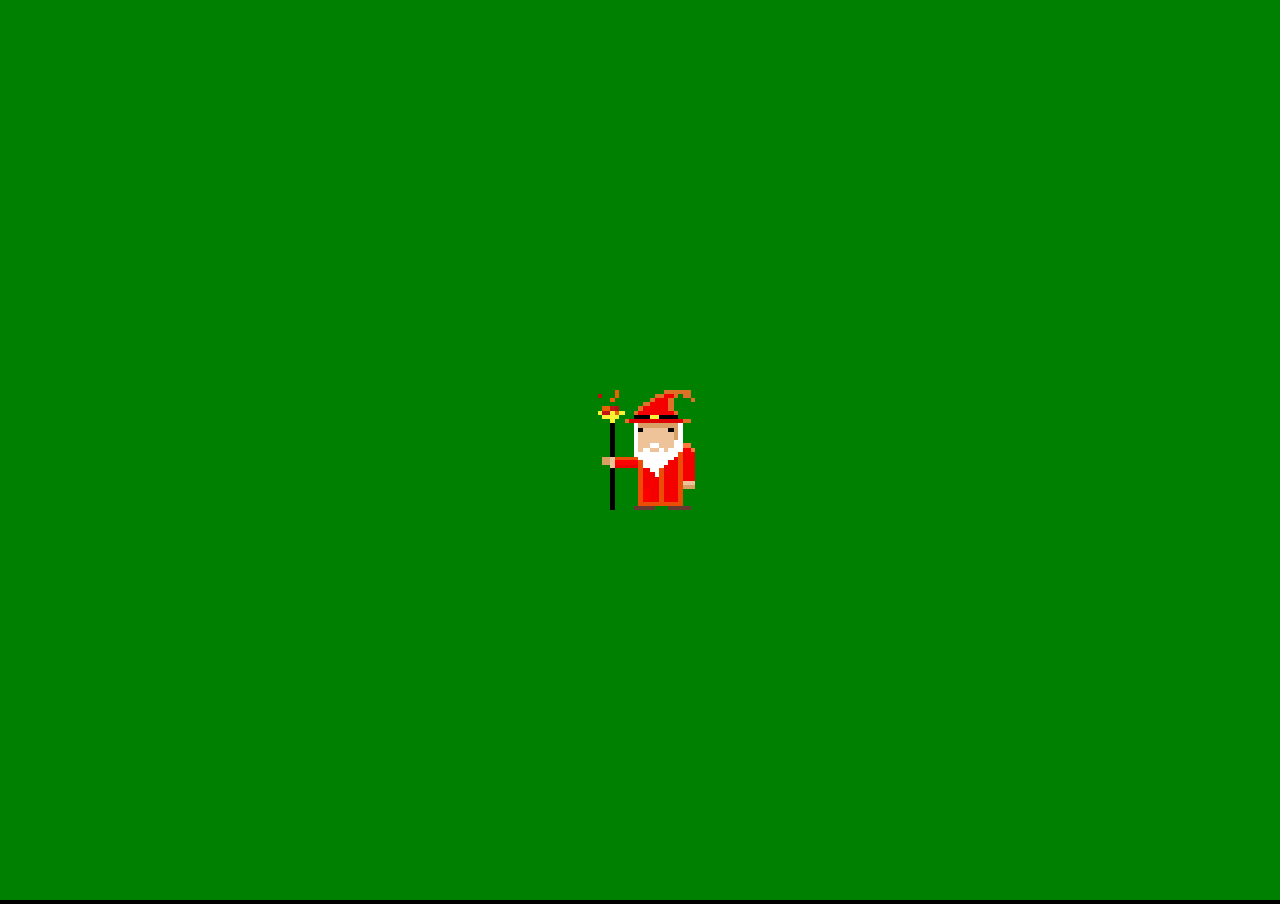
<file: primerProyectoJuego/html/juego.html>
<!DOCTYPE html>
<html lang="es">
  <head>
    <meta charset="UTF-8" />
    <meta name="viewport" content="width=device-width, initial-scale=1.0" />
    <link rel="alternate" hreflang="es" href="juego.html" />
    <title>Juego</title>
    <style>
      body {
        margin: 0;
        background-color: #000;
        overflow: hidden;
      }
    </style>
  </head>
  <body>
    <!-- Sección para los scripts del juego -->
    <main>
      <!-- Carga de la librería Phaser -->
      <script
        language="JavaScript"
        src="../scripts/phaser.min.js"
        defer
        aria-hidden="true"
      ></script>

      <!-- Código JS del juego -->
      <script
        language="JavaScript"
        src="../scripts/juego.js"
        defer
        aria-hidden="true"
      ></script>
    </main>
  </body>
</html>
</file>
